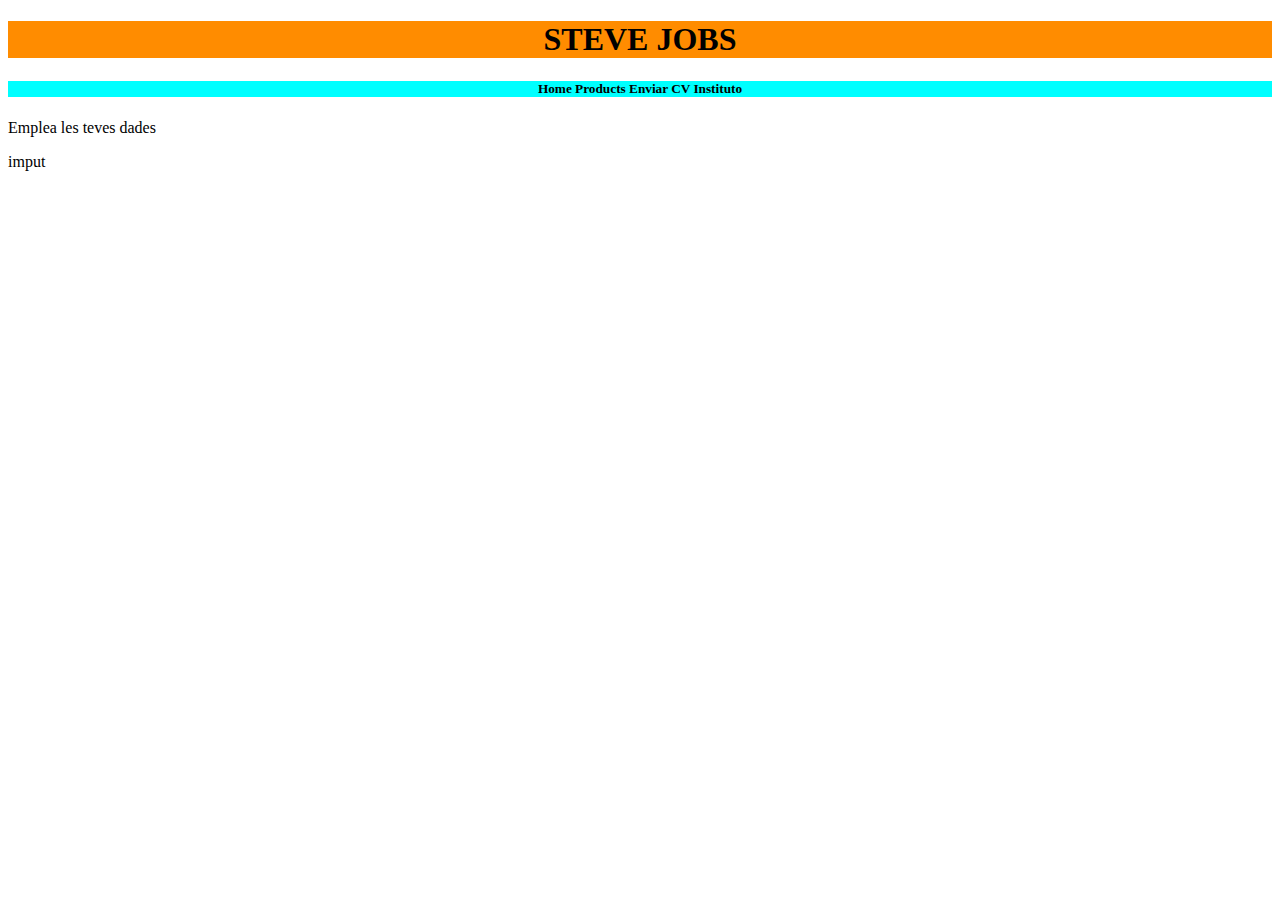
<file: EnviarCV.html>
<!DOCTYPE html>
<html lang="en">
<head>
    <meta charset="UTF-8">
    <meta http-equiv="X-UA-Compatible" content="IE=edge">
    <meta name="viewport" content="width=device-width, initial-scale=1.0">
    <title>Document</title>
     <link rel="stylesheet" href="style.css">
</head>
<body>
    <h1 class="steve"> <center>STEVE JOBS</center> </h1>
    <h5 class="home" > <center>  </label> Home 
        Products 
        Enviar CV 
        Instituto</center>  </h5>
        <p></p>
        Emplea les teves dades
        <p></p>
        imput
</body>
</html>
</file>
<file: style.css>
.steve{
    background-color: darkorange; 

}
.home{
    background-color: aqua;
}
.img{
    position: absolute;
}
.blue {
    background-color: blue;
}

.red{
    background-color: red;
}
.text{
    background-color: aqua;
   
}
.p{
    background-color: coral;
}
.cletra{ 
    color: blue;
}
.cletra2{
    color: red;
}
.fondo{
    background-color: darkorange;
}
.pc{
    position: fixed ;
    right: -60px;
}
</file>
